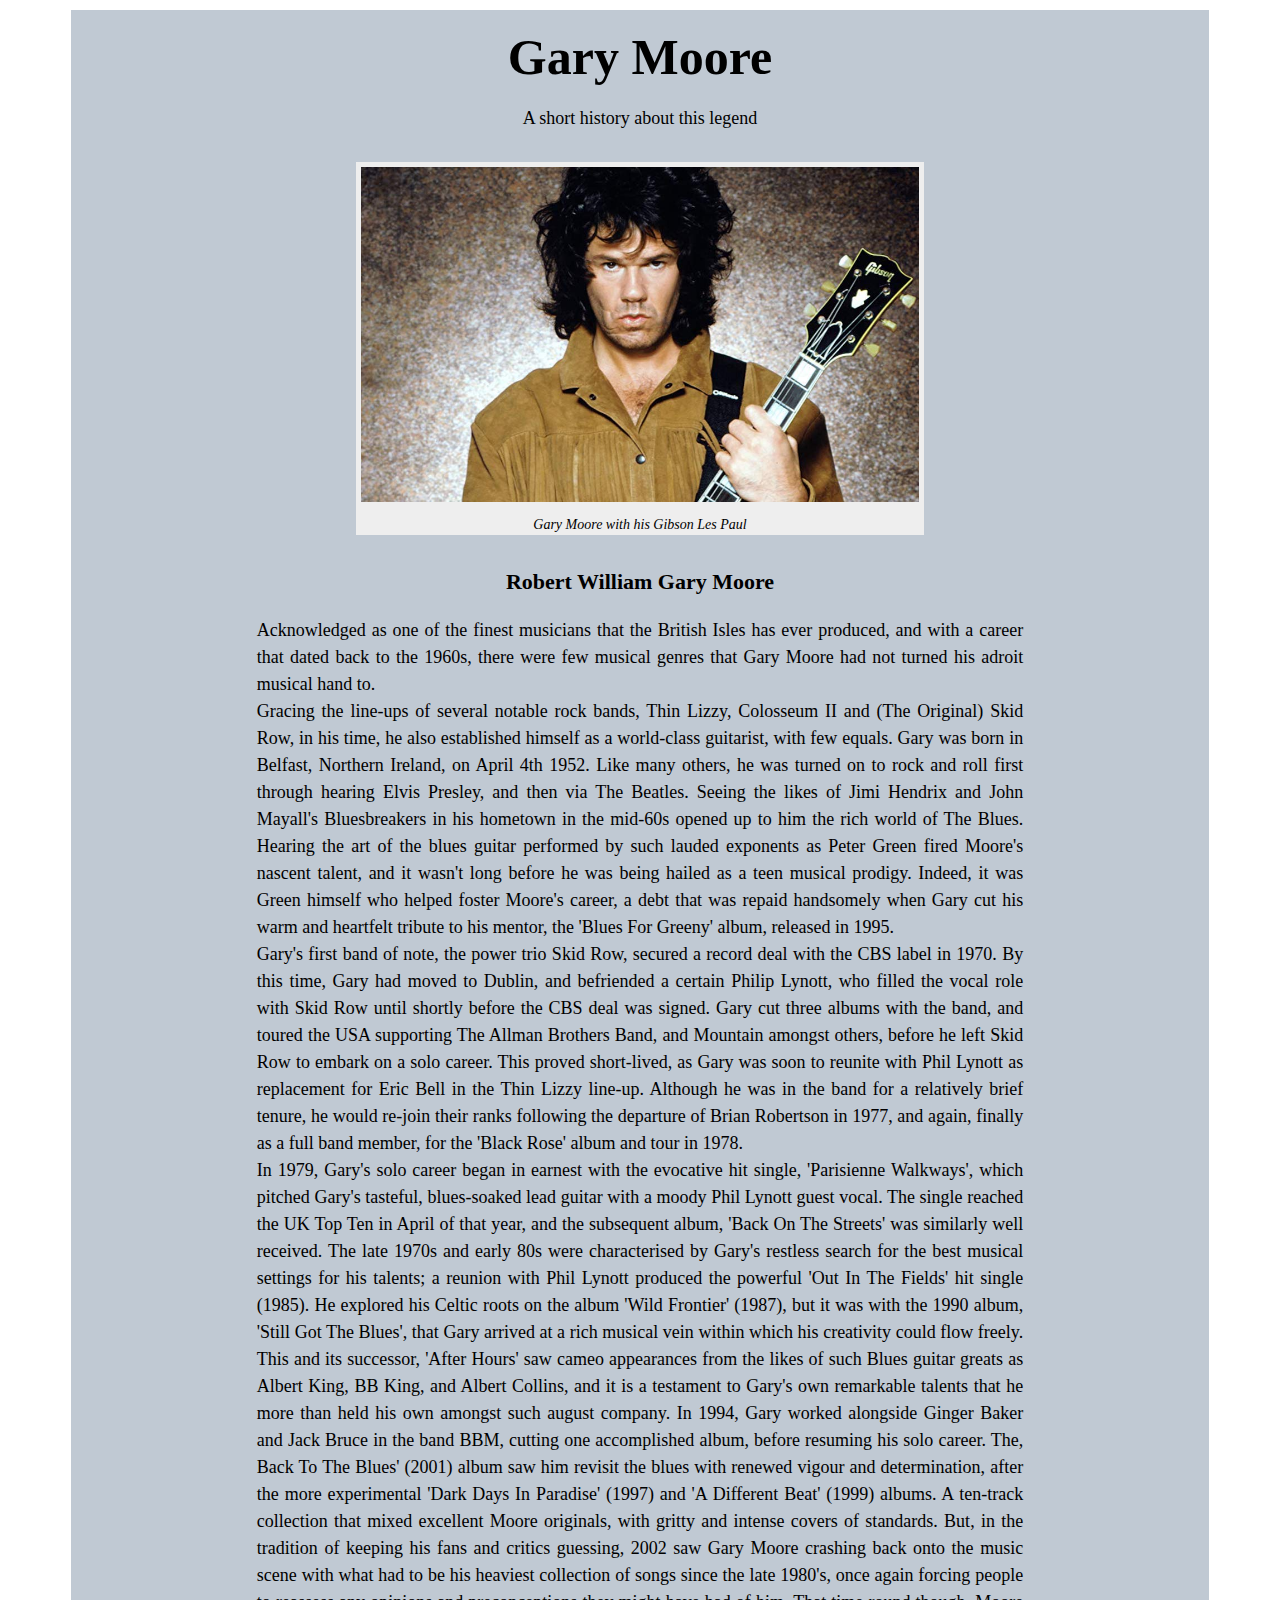
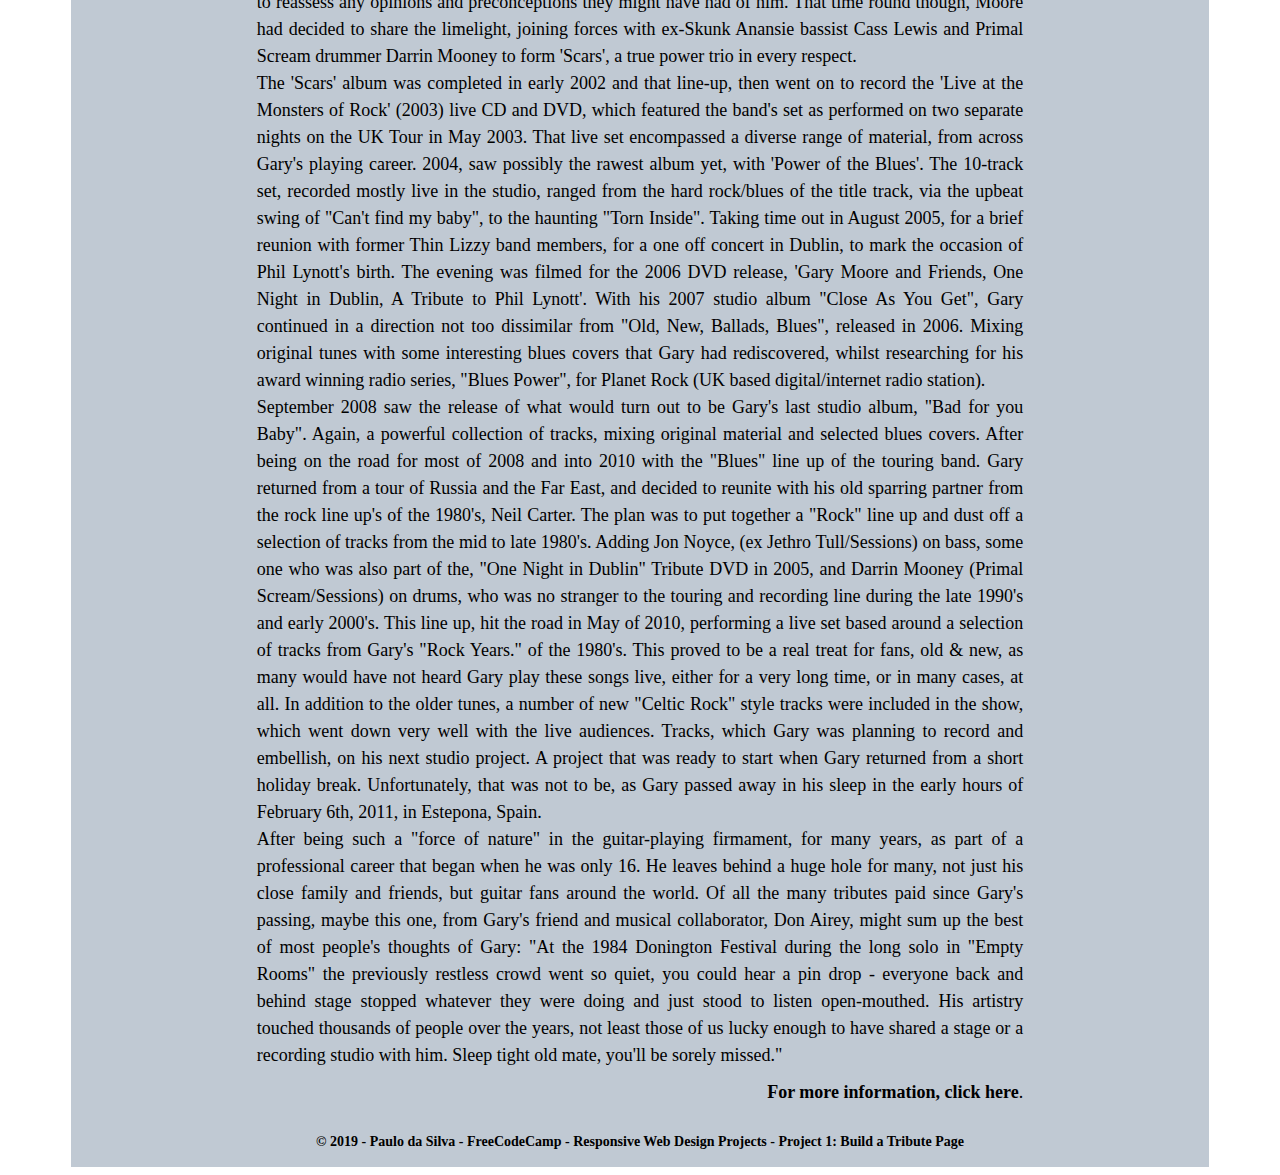
<file: responsive_web_design_projects/project_1_build_tribute_page/index.html>
<!DOCTYPE html>
<html lang="en">
<head>
  <meta charset="UTF-8">
  <meta name="viewport" content="width=device-width, initial-scale=1.0">
  <meta http-equiv="X-UA-Compatible" content="ie=edge">
  <link rel="stylesheet" href="css/style.css">
  <title>Gary Moore - Short History</title>
</head>
<body>
  <main id='main'>

    <header>
      <h1 id='title'>Gary Moore</h1>
      <p>A short history about this legend</p>
    </header>
  
      <div id="img-div">
        <img src="./img/gary_moore.jpg" alt="gary moore photo" id="image">
        <figcaption id="img-caption">Gary Moore with his Gibson Les Paul</figcaption>
      </div>

    <article id="tribute-info">
      <h2>Robert William Gary Moore</h2>
  
      <p>Acknowledged as one of the finest musicians that the British Isles has ever produced, and with a career that dated back to the 1960s, there were few musical genres that Gary Moore had not turned his adroit musical hand to.</p>
      
      <p>Gracing the line-ups of several notable rock bands, Thin Lizzy, Colosseum II and (The Original) Skid Row, in his time, he also established himself as a world-class guitarist, with few equals. Gary was born in Belfast, Northern Ireland, on April 4th 1952. Like many others, he was turned on to rock and roll first through hearing Elvis Presley, and then via The Beatles. Seeing the likes of Jimi Hendrix and John Mayall's Bluesbreakers in his hometown in the mid-60s opened up to him the rich world of The Blues. Hearing the art of the blues guitar performed by such lauded exponents as Peter Green fired Moore's nascent talent, and it wasn't long before he was being hailed as a teen musical prodigy. Indeed, it was Green himself who helped foster Moore's career, a debt that was repaid handsomely when Gary cut his warm and heartfelt tribute to his mentor, the 'Blues For Greeny' album, released in 1995.</p>
      
      <p>Gary's first band of note, the power trio Skid Row, secured a record deal with the CBS label in 1970. By this time, Gary had moved to Dublin, and befriended a certain Philip Lynott, who filled the vocal role with Skid Row until shortly before the CBS deal was signed. Gary cut three albums with the band, and toured the USA supporting The Allman Brothers Band, and Mountain amongst others, before he left Skid Row to embark on a solo career. This proved short-lived, as Gary was soon to reunite with Phil Lynott as replacement for Eric Bell in the Thin Lizzy line-up. Although he was in the band for a relatively brief tenure, he would re-join their ranks following the departure of Brian Robertson in 1977, and again, finally as a full band member, for the 'Black Rose' album and tour in 1978.</p>            
      
      <p>In 1979, Gary's solo career began in earnest with the evocative hit single, 'Parisienne Walkways', which pitched Gary's tasteful, blues-soaked lead guitar with a moody Phil Lynott guest vocal. The single reached the UK Top Ten in April of that year, and the subsequent album, 'Back On The Streets' was similarly well received. The late 1970s and early 80s were characterised by Gary's restless search for the best musical settings for his talents; a reunion with Phil Lynott produced the powerful 'Out In The Fields' hit single (1985). He explored his Celtic roots on the album 'Wild Frontier' (1987), but it was with the 1990 album, 'Still Got The Blues', that Gary arrived at a rich musical vein within which his creativity could flow freely. This and its successor, 'After Hours' saw cameo appearances from the likes of such Blues guitar greats as Albert King, BB King, and Albert Collins, and it is a testament to Gary's own remarkable talents that he more than held his own amongst such august company. In 1994, Gary worked alongside Ginger Baker and Jack Bruce in the band BBM, cutting one accomplished album, before resuming his solo career. The, Back To The Blues' (2001) album saw him revisit the blues with renewed vigour and determination, after the more experimental 'Dark Days In Paradise' (1997) and 'A Different Beat' (1999) albums. A ten-track collection that mixed excellent Moore originals, with gritty and intense covers of standards. But, in the tradition of keeping his fans and critics guessing, 2002 saw Gary Moore crashing back onto the music scene with what had to be his heaviest collection of songs since the late 1980's, once again forcing people to reassess any opinions and preconceptions they might have had of him. That time round though, Moore had decided to share the limelight, joining forces with ex-Skunk Anansie bassist Cass Lewis and Primal Scream drummer Darrin Mooney to form 'Scars', a true power trio in every respect.</p>
      
      <p>The 'Scars' album was completed in early 2002 and that line-up, then went on to record the 'Live at the Monsters of Rock' (2003) live CD and DVD, which featured the band's set as performed on two separate nights on the UK Tour in May 2003. That live set encompassed a diverse range of material, from across Gary's playing career. 2004, saw possibly the rawest album yet, with 'Power of the Blues'. The 10-track set, recorded mostly live in the studio, ranged from the hard rock/blues of the title track, via the upbeat swing of "Can't find my baby", to the haunting "Torn Inside". Taking time out in August 2005, for a brief reunion with former Thin Lizzy band members, for a one off concert in Dublin, to mark the occasion of Phil Lynott's birth. The evening was filmed for the 2006 DVD release, 'Gary Moore and Friends, One Night in Dublin, A Tribute to Phil Lynott'. With his 2007 studio album "Close As You Get", Gary continued in a direction not too dissimilar from "Old, New, Ballads, Blues", released in 2006. Mixing original tunes with some interesting blues covers that Gary had rediscovered, whilst researching for his award winning radio series, "Blues Power", for Planet Rock (UK based digital/internet radio station).</p>
      
      <p>September 2008 saw the release of what would turn out to be Gary's last studio album, "Bad for you Baby". Again, a powerful collection of tracks, mixing original material and selected blues covers. After being on the road for most of 2008 and into 2010 with the "Blues" line up of the touring band. Gary returned from a tour of Russia and the Far East, and decided to reunite with his old sparring partner from the rock line up's of the 1980's, Neil Carter. The plan was to put together a "Rock" line up and dust off a selection of tracks from the mid to late 1980's. Adding Jon Noyce, (ex Jethro Tull/Sessions) on bass, some one who was also part of the, "One Night in Dublin" Tribute DVD in 2005, and Darrin Mooney (Primal Scream/Sessions) on drums, who was no stranger to the touring and recording line during the late 1990's and early 2000's. This line up, hit the road in May of 2010, performing a live set based around a selection of tracks from Gary's "Rock Years." of the 1980's. This proved to be a real treat for fans, old & new, as many would have not heard Gary play these songs live, either for a very long time, or in many cases, at all. In addition to the older tunes, a number of new "Celtic Rock" style tracks were included in the show, which went down very well with the live audiences. Tracks, which Gary was planning to record and embellish, on his next studio project. A project that was ready to start when Gary returned from a short holiday break. Unfortunately, that was not to be, as Gary passed away in his sleep in the early hours of February 6th, 2011, in Estepona, Spain.</p>
      
      <p>After being such a "force of nature" in the guitar-playing firmament, for many years, as part of a professional career that began when he was only 16. He leaves behind a huge hole for many, not just his close family and friends, but guitar fans around the world. Of all the many tributes paid since Gary's passing, maybe this one, from Gary's friend and musical collaborator, Don Airey, might sum up the best of most people's thoughts of Gary: "At the 1984 Donington Festival during the long solo in "Empty Rooms" the previously restless crowd went so quiet, you could hear a pin drop - everyone back and behind stage stopped whatever they were doing and just stood to listen open-mouthed. His artistry touched thousands of people over the years, not least those of us lucky enough to have shared a stage or a recording studio with him. Sleep tight old mate, you'll be sorely missed."</p>
      
      <p><strong>For more information, click <a href="https://en.wikipedia.org/wiki/Gary_Moore" id="tribute-link" target='_blank'>here</strong></a>.
    </article>
  </main>

  <footer id="footer">&copy 2019 - Paulo da Silva - FreeCodeCamp - Responsive Web Design Projects - Project 1: Build a Tribute Page</footer>

  <script>
    const title = document.getElementById('title');
    title.style.fontSize = '50px'
  </script>
</body>
</html>
</file>
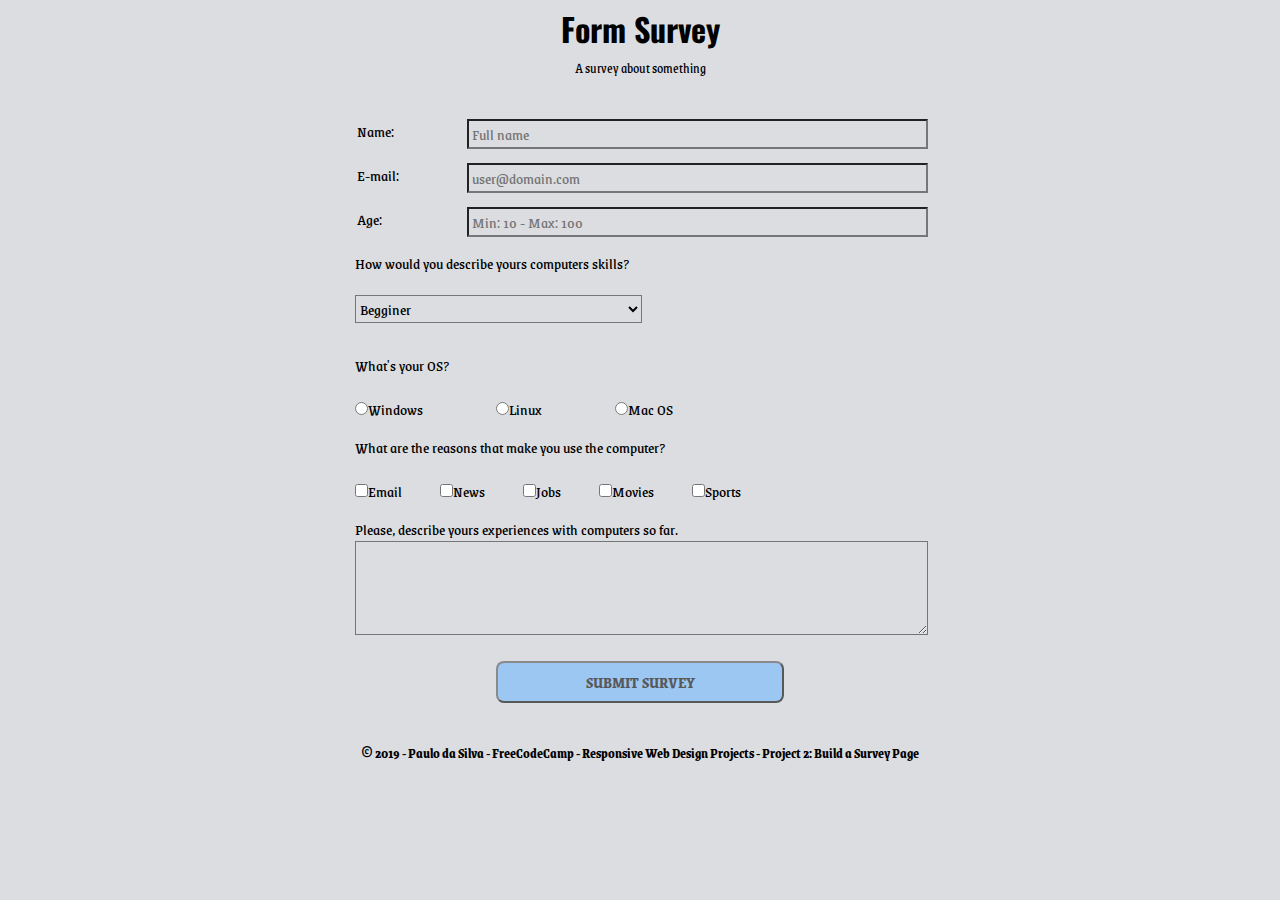
<file: responsive_web_design_projects/project_2_build_survey_form/index.html>
<!DOCTYPE html>
<html lang="en">
<head>
  <meta charset="UTF-8">
  <meta name="viewport" content="width=device-width, initial-scale=1.0">
  <meta http-equiv="X-UA-Compatible" content="ie=edge">
  <link rel="stylesheet" href="css/normalize.css">
  <link rel="stylesheet" href="css/styles.css">
  <link href="https://fonts.googleapis.com/css?family=Grenze|Oswald&display=swap" rel="stylesheet">
  <title>Survey Form</title>
</head>
<body>
  <header>
    <h1 id="title">Form Survey</h1>
    <p id="description">A survey about something</p>
  </header>

  <div id="container">
    <form action="" id="survey-form">
      <div id="user-information">
        <label for="" id="name-label">Name:</label>
        <input type="text" id="name" placeholder="Full name" required>
      </div>
      
      <div id="user-information">
        <label for="" id="email-label">E-mail:</label>
        <input type="text" id="email" placeholder="user@domain.com" required>
      </div>

      <div id="user-information">
        <label id="number-label">Age:</label>
        <input type="number" id="number" placeholder="Min: 10 - Max: 100" min="10" max="100">
      </div>
      
      <div id="user-opinions">
        <label for="" id="label-dropdown">How would you describe yours computers skills?</label>
        <select id="dropdown">
          <option value="begginer">Begginer</option>
          <option value="intermediate">Intermediate</option>
          <option value="advanced">Advanced</option>
        </select>
      </div>

      <div id="user-opinions">
        <label for="" id="label-radio" name='user-os'>What's your OS?</label>
        <input type="radio" name="user-os" id="windows">Windows
        <input type="radio" name="user-os" id="linux">Linux
        <input type="radio" name="user-os" id="macos">Mac OS
      </div>

      <div id="user-opinions">
        <label id="label-checkbox">What are the reasons that make you use the computer?</label>
        <input type="checkbox" id="email">Email
        <input type="checkbox" id="1-2">News
        <input type="checkbox" id="1-2">Jobs
        <input type="checkbox" id="1-2">Movies
        <input type="checkbox" id="1-2">Sports
      </div>

      <div id="user-textarea">
        <label id="label-textarea">Please, describe yours experiences with computers so far.</label>
        <textarea rows="5"></textarea>
      </div>

      <button type="submit" id="submit">Submit Survey</button>
    </form>

    <footer id="footer">&copy 2019 - Paulo da Silva - FreeCodeCamp - Responsive Web Design Projects - Project 2: Build a Survey Page</footer>
  </div>
</body>
</html>
</file>
<file: responsive_web_design_projects/project_1_build_tribute_page/css/style.css>
* {
  box-sizing: border-box;
  line-height: 1.5;
}

main {
  background-color: #c0c9d3;
  width: 95%;
  margin: 0 auto;
}

header {
  text-align: center;
}

header h1,
header p {
  margin: 10px auto;
  padding: 0;
}

#title {
  padding-top: 10px;
}

#img-div {
  width: 90%;
  display: block;
  text-align: center;
  margin: 30px auto;
  background-color: #eee;
}

#image {
  width: 100%;
  padding: 5px;
}

#img-caption {
  font-size: 12px;
  font-style: italic;
}

#tribute-info h2{
  text-align: center;
  font-size: 18px;
}

#tribute-info p {
  text-align: justify;
  padding: 0 15px;
}

#tribute-info p:last-child {
  padding: 0 15px;
  text-align: right;
  padding-bottom: 10px;
}

#tribute-link {
  text-decoration: none;
  color: inherit;
}

#footer {
  width: 95%;
  font-size: 12px;
  text-align: center;
  margin: 0 auto;
  background-color: #c0c9d3;
  font-weight: bold;
  padding: 20px;
}

@media(min-width: 425px) {
  #footer {
    font-size: 14px;
  }
}

@media(min-width: 768px) {
  
  #img-caption {
    font-size: 14px;
  }

  header p,
  #tribute-info p {
    font-size: 18px;
  }

  #tribute-info h2 {
    font-size: 22px;
  }
}

@media(min-width: 1024px) {
  main {
    width: 90%;
  }

  #img-div {
    width: 50%;
    transition: 1s ease-in-out;
  }

  #img-div:hover {
    transform: scale(1.1);
    background-color: lightgrey;
  }

  #tribute-info p {
    width: 70%;
    margin: 0 auto;
  }

  #tribute-info p:last-child {
    padding: 10px 15px;
  }

  #footer {
    width: 90%;
    padding: 15px 0;
  }
}
</file>
<file: responsive_web_design_projects/project_2_build_survey_form/css/styles.css>
* {
  box-sizing: border-box;
  line-height: 1.5;
  margin: 0;
  padding: 0;
  background-color: #dcdde1;
  margin-bottom: 20px;
  font-family: 'Grenze', serif;
}

/*---header---*/
header {
  display: flex;
  flex-direction: column;
  align-items: center;
  justify-content: center;
}

#title {
  margin: 5px 0;
  padding: 0;
  font-family: 'Oswald', sans-serif;
}

#description {
  font-size: 14px;
}

/*---form---*/
#container {
  width: 95%;
  margin: 0 auto;
}

#user-information {
  display: flex;
  width: 100%;
}

#user-information label {
  width: 20%;
  padding-left: 5px;
}

#user-information input {
  width: 80%;
  height: 30px;
  padding-left: 3px;
}

#user-opinions {
  padding-left: 3px;
}

#label-radio,
#label-dropdown,
#label-checkbox {
  display: block;
  width: 100%;
}

#dropdown {
  width: 50%;
  margin: 0 auto;
}

input[type='radio'] {
  margin-left: 30px;
  margin-bottom: 20px;
}

input[type='checkbox'] {
  margin-left: 10px;
  margin-bottom: 20px;
}

#user-textarea {
  padding-left: 3px;
}

textarea {
  margin: 0 auto;
  width: 100%;
  padding-left: 3px;
}

#submit {
  display: block;
  text-align: center;
  margin: 0 auto;
  border-radius: 8px;
  font-weight: bold;
  text-transform: uppercase;
  background-color: #74b9ff;
  opacity: .6;
  width: 95%;
  padding: 10px;
  transition: .5;
}

#submit:hover {
  opacity: 1;
}

#user-information input:focus,
textarea:focus {
  box-shadow: 1px 1px 1px 1px #b4aff1;
  background-color: #f7f1e3;
}

/*---footer---*/
#footer {
  width: 95%;
  font-size: 12px;
  text-align: center;
  margin: 0 auto;
  font-weight: bold;
  padding: 20px;
}

@media(min-width: 375px) {
  #container {
    width: 90%;
  }

  input[type='radio'] {
    margin-left: 40px;
  }

  input[type='checkbox'] {
    margin-left: 15px;
  }
}

@media(min-width: 425px) {
  #container {
    width: 85%;
  }

  input[type='checkbox'] {
    margin-left: 20px;
  }
}

@media(min-width: 768px) {
  #container {
    width: 75%;
  }

  #user-information {
    width: 80%;
    margin: 0 auto;
  }

  #user-opinions {
    width: 80%;
    margin: 0 auto;
  }

  #dropdown {
    margin-bottom: 30px;
  }

  input[type='radio'] {
    margin-left: 70px;
  }

  input[type='checkbox'] {
    margin-left: 35px;
  }

  #user-textarea {
    margin: 0 auto;
    width: 80%;
    margin-bottom: 20px;
  }

  #submit {
    width: 60%;
  }

  #footer {
    font-size: 14px;
  }
}

@media(min-width: 1024px) {
  #user-information {
    width: 60%;
  }

  #user-opinions {
    width: 60%;
    margin: 0 auto;
  }

  input[type='radio']:nth-child(2),
  input[type='checkbox']:nth-child(2) {
    margin-left: 0;
  }

  #user-textarea {
    width: 60%;
  }

  #submit {
    width: 30%;
  }
}
</file>
